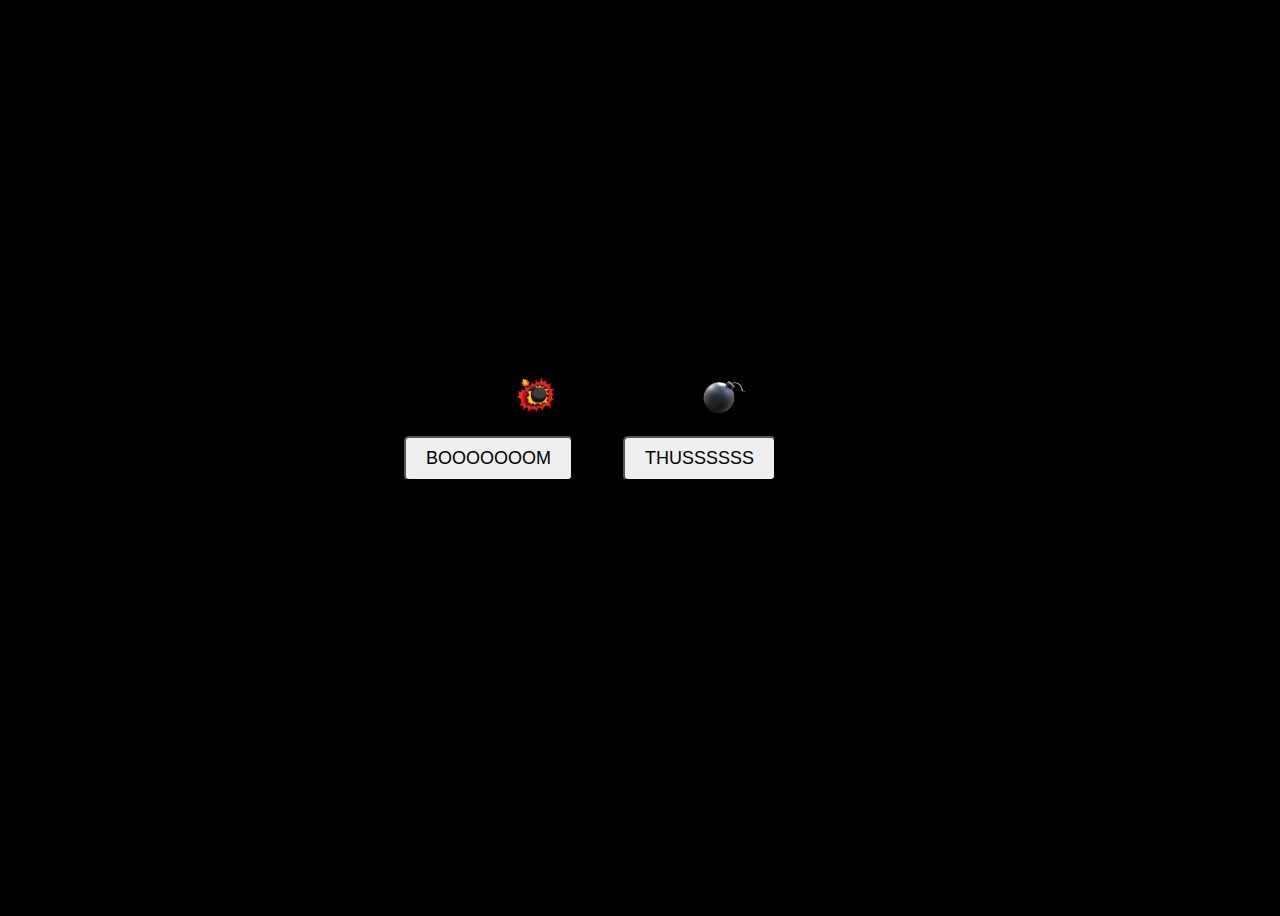
<file: Usage of setTimeout and setInterval/index.html>
<html>
    <head>
        <style>
            body{
                background-color: black;
                display:flex;
                justify-content: center;
                align-items:center;
                height:100vh;
            }
            .blast{
                padding:10px 20px;
                font-size:18px;
                cursor: pointer;
                border-radius: 5px;
            }
           button:hover{
            transform:scale(1.5) ;
            transition:ease-in-out;
            border-color: red;
            }
            .thuuss{
                margin-left:50px;
                cursor:pointer;
                padding:10px 20px;
                font-size:18px;
                border-radius:5px;
            }
            .boom{
                width: 50px;
                height: 50px;
                position: relative;
                right:21%;
                bottom:7%;
            }
            .thuss{
                position: relative;
                width:50px;
                height:50px;
                right:10%;
                bottom:7%;
            }
     
        </style>
    </head>
    <body>
        <button class="blast">BOOOOOOOM</button>
        <button class="thuuss">THUSSSSSS</button>
        <img src="PNG.png" class="boom">
        <img src="PNG1.png" class="thuss">
        <script src="timeout.js"></script>
    </body>
</html>
</file>
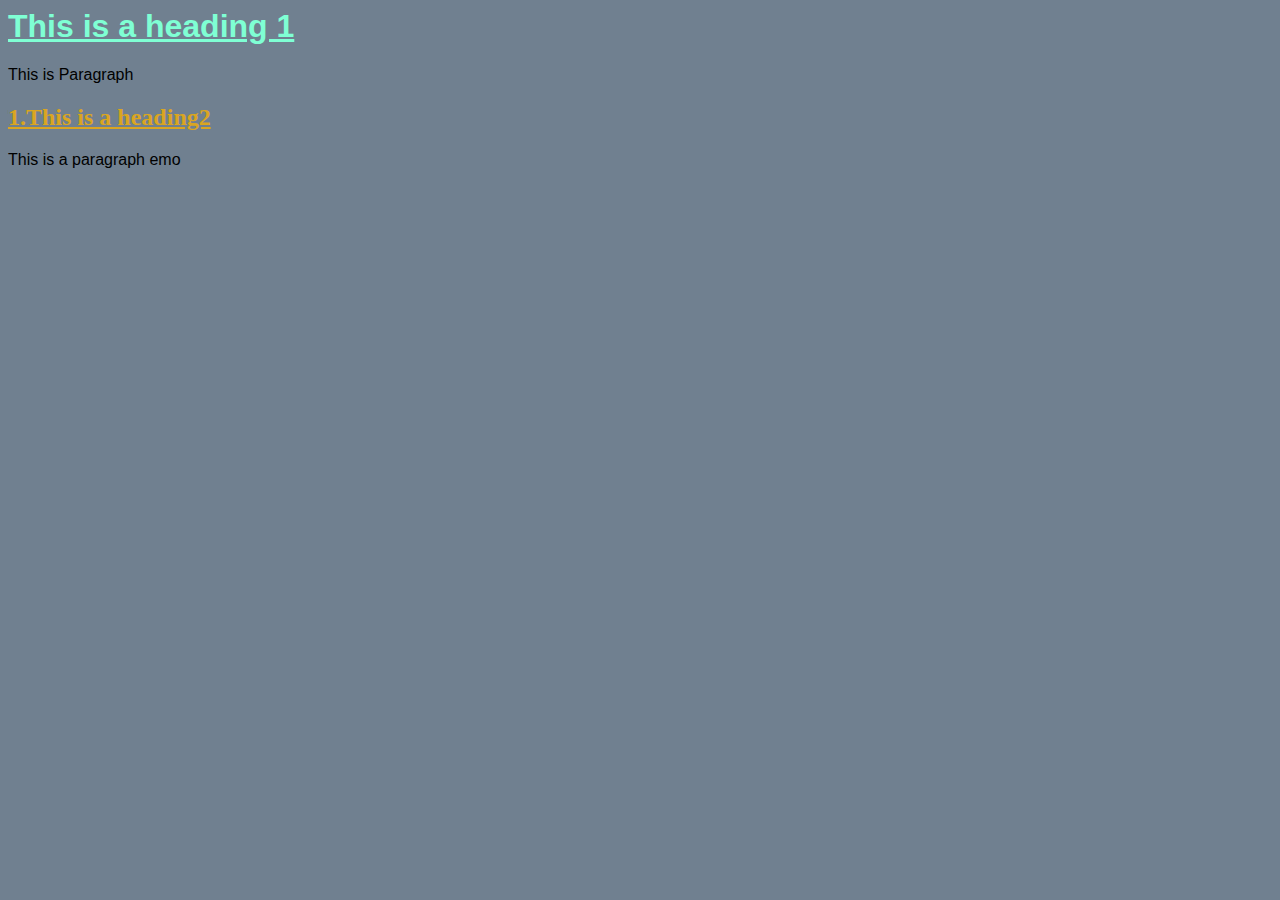
<file: Basic DOM Manipulation/dom.html>
<html>
    <head>
        <title>Edokati</title>
        <style>
            h1{
                color: aquamarine;
                text-decoration: underline;
                font-family: Arial, Helvetica, sans-serif;

            }
            body{
                background-color: slategray;
            }
            p{
               font-family: 'Gill Sans', 'Gill Sans MT', Calibri, 'Trebuchet MS', sans-serif; 
            }
            h2{
                color:goldenrod;
                text-decoration:underline;
            }
        </style>
    </head>
    <body>
        <div class="one">
        <h1>This is a heading 1</h1>
        <p>This is Paragraph</p>
        </div>
        <div class="two">
            <h2>This is a heading2</h2>
            <p>This is a paragraph</p>
        </div>
        <script src="dom.js"></script>
    </body>
</html>
</file>
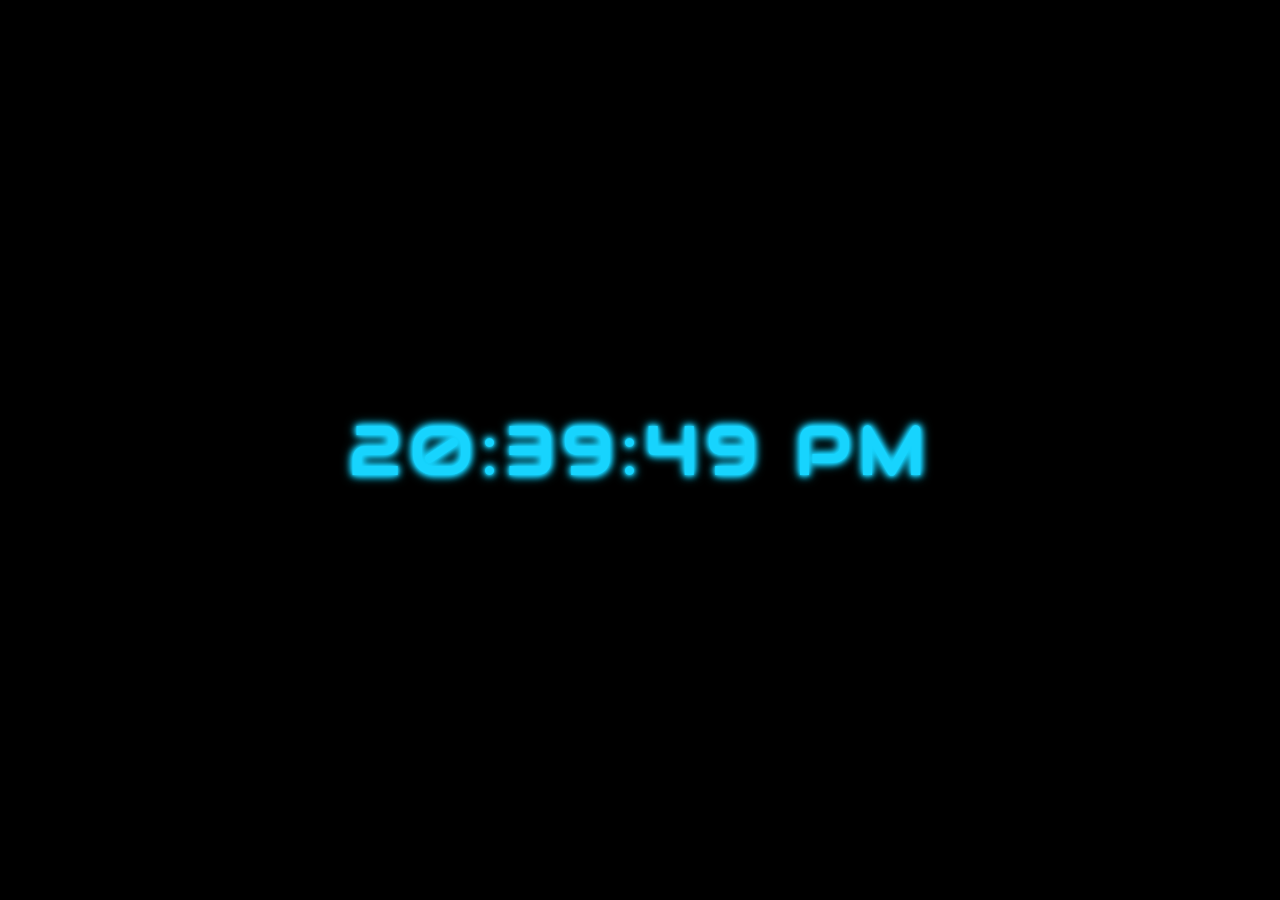
<file: Digital Timer/digtimer.html>
<html>
    <head>
        <title>Digital Timer</title>
        <link rel="stylesheet" href="https://fonts.googleapis.com/css?family=Audiowide">
        <style>
            body{
                background-color: black;
                font-family:'Audiowide',sans-serif;
            }
            .clock{
                position: absolute;
                top:50%;
                left:50%;
                transform: translateX(-50%) translateY(-50%);
                color:#17D4FE;
                font-size:70px;
                letter-spacing: 7px;
                 text-shadow: 0 0 3px #17D4FE, 0 0 6px #17D4FE, 0 0 9px #17D4FE, 0 0 12px #17D4FE; 
            animation: neonGlow 1.5s ease-in-out infinite alternate; 
            }
            @keyframes neonGlow {
            from {
                text-shadow: 0 0 1px #17D4FE, 0 0 2px #17D4FE, 0 0 3px #17D4FE, 0 0 4px #17D4FE; 
            }
            to {
                text-shadow: 0 0 2px #17D4FE, 0 0 4px #17D4FE, 0 0 6px #17D4FE, 0 0 8px #17D4FE;
            }
        }
        </style>
    </head>
    <body>
         <div id="MyClockDisplay" class="clock" onload="showTime()"></div>
         <script src="digtimer.js"></script>
    </body>
</html>
</file>
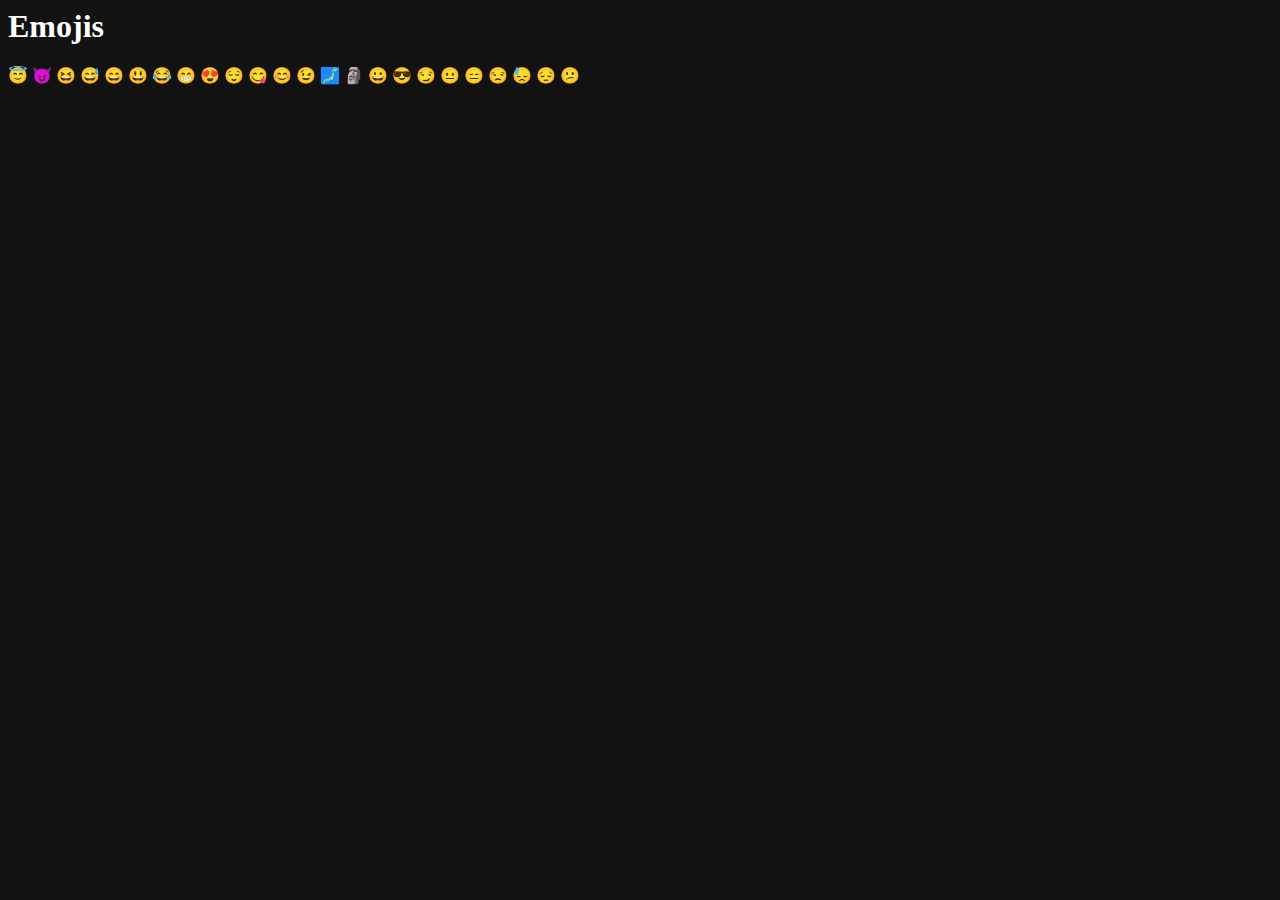
<file: Emojis in HTML/emoji.html>
<html>
    <head>
        <meta name="color-scheme" content='dark'>
    </head>
    <body>
        <h1>Emojis</h1>
        &#128519 &#128520 &#128518 &#128517 &#128516 &#128515 &#128514 &#128513
        &#128525 &#128524 &#128523 &#128522 &#128521 &#128510 &#128511 &#128512
        &#128526 &#128527 &#128528 &#128529 &#128530 &#128531 &#128532 &#128533
    </body>
</html>
</file>
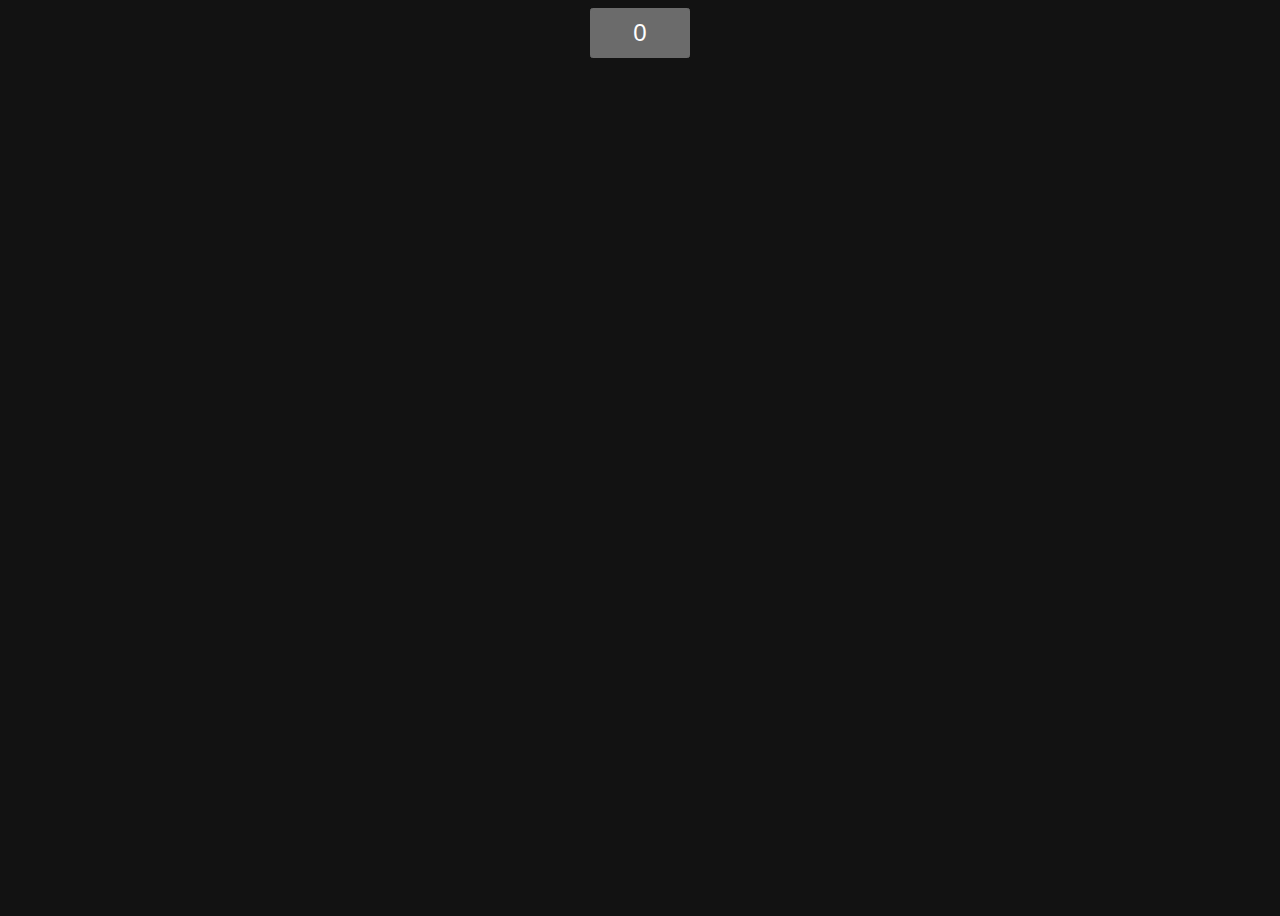
<file: Incrementing a value of a button/btn.html>
<html>
    <head>
        <link rel="stylesheet" href="btn.css">
        <meta name="color-scheme" content="dark">
    </head>
    <body>
<div class='container'>
        <button id="my-btn">0</button>
</div>
        <script src="btn.js"></script>
    </body>
</html>
</file>
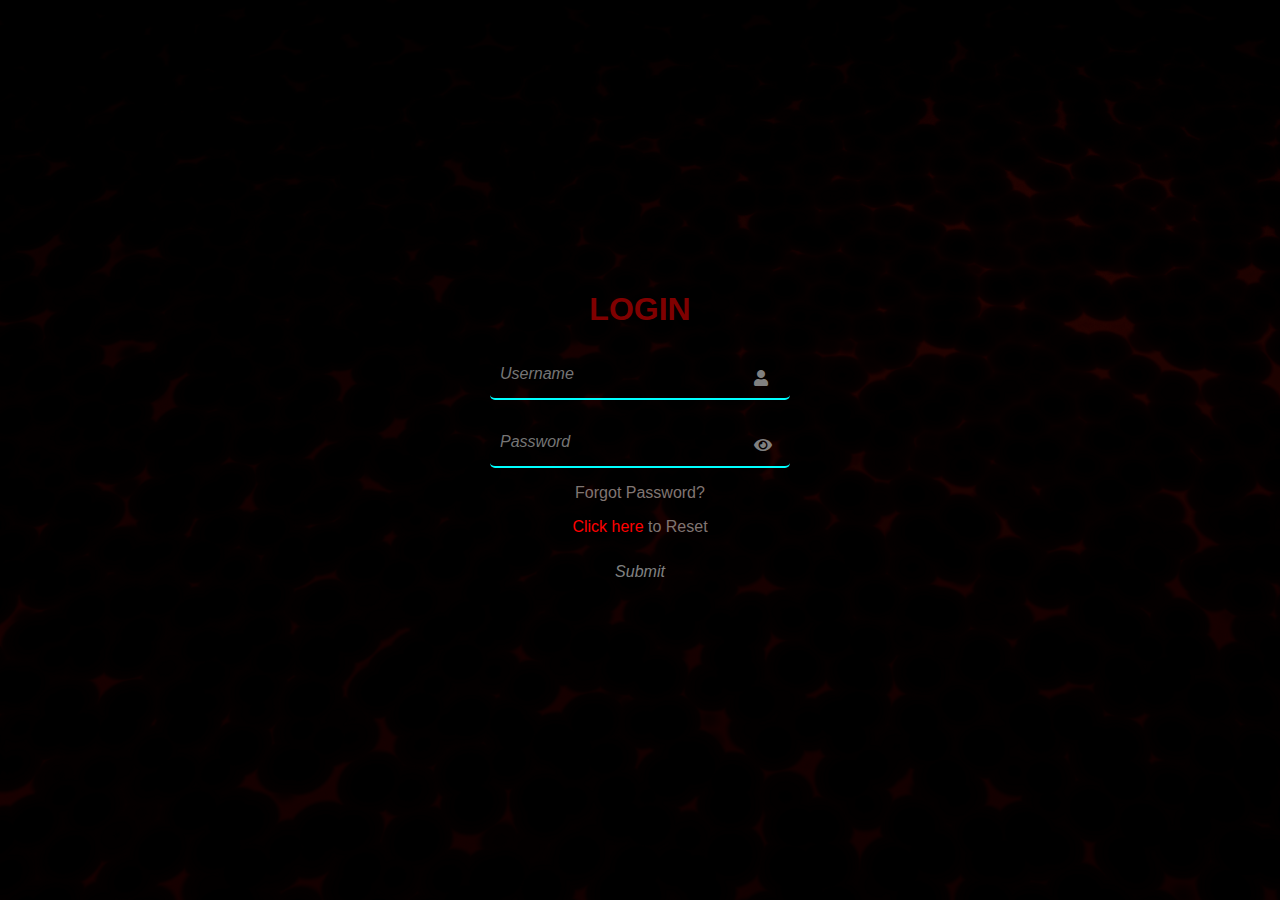
<file: LOGIN FORM/login.html>
<html>
    <head>
        <link rel="stylesheet" href="https://cdnjs.cloudflare.com/ajax/libs/font-awesome/5.15.3/css/all.min.css">
        <link rel="stylesheet" href="login.css">
        <title>Center a box using flex</title>
    </head>
    <body>
        <div class="flex-container" >
            <div class="box">
                <h1>LOGIN</h1>
                <form id="form">
                    <label for="username" id="uname-label">
                        <div class="input-container">
                            <input type="text" id="uname" style="width: 300px; height: 50px" placeholder="Username" autocomplete="off" required>
                            <div class="user-logo">
                                <i class="fas fa-user"></i>
                            </div>
                        </div>
                    </label>
                    <br>
                    <label for="password" id="pwd-label">
                        <div class="pwd-container">
                            <input type="password" id="pwd" style="width: 300px; height: 50px" placeholder="Password" required>
                            <div class="pwd-logo">
                                <i class="fas fa-eye"></i>
                            </div>
                        </div>
                    </label>
                    <p>Forgot Password?</p>
                    <p><a href="#"><span style="color:red">Click here </span></a>to Reset</p>
                    <label for="submit" id="sub">
                        <div class="sub-container">
                            <input type="submit" id="submit" style="width:200px;height:40px">
                        </div>
                    </label>
                </form>
            </div>
        </div>
        <script src="login.js"></script>
    </body>
</html>
</file>
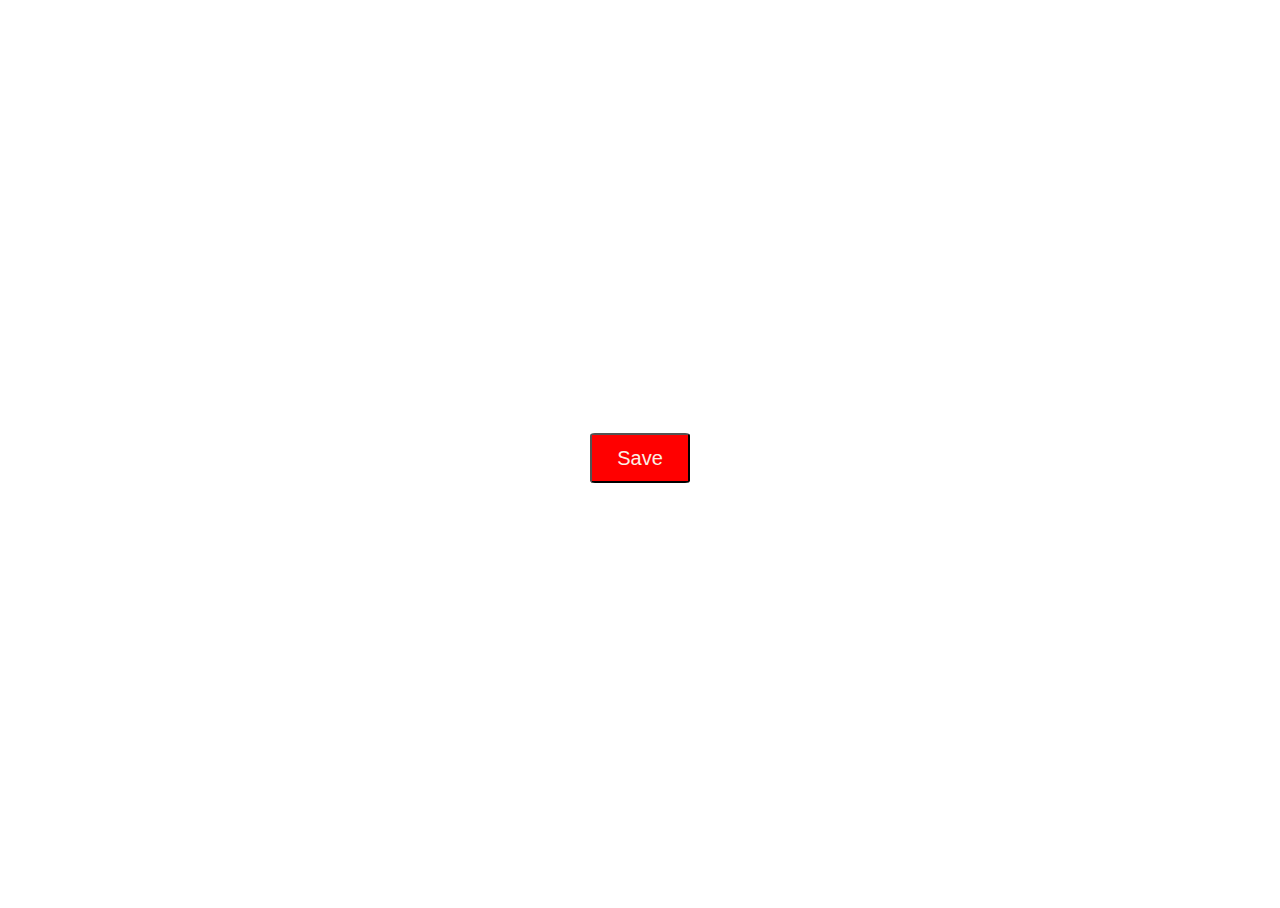
<file: savebutton/savebtn.html>
<html>
    <head>
        <title>Save button</title>
        <link rel="stylesheet" href="savebtn.css">
    </head>
    <body>
        <div class="flex-container">
        <button id="btn">Save</button>
        <script src="savebtn.js"></script>
    </body>
</html>
</file>
<file: Incrementing a value of a button/btn.css>
#my-btn{
    width:100px;
    height:50px;
    font-size: 24px;
    font-weight: 500;
    cursor:pointer;
}
button:hover{
    color:crimson;
}
.container{
    display:flex;
    align-items: center;
    justify-content: center;
}
body,html{
    min-height: 100vh;
}
</file>
<file: LOGIN FORM/login.css>
.flex-container{
    display:flex;
    justify-content: center;
    align-items: center;
    height:100vh;
    position: relative;
    color:white;
}
.flex-container::before {
    content: "";
    position: absolute;
    top: 0;
    left: 0;
    width: 100%;
    height: 100%;
    background-color: rgba(0, 0, 0, 0.5); /* Adjust the alpha value for transparency */
    z-index: -1; /* Place the overlay behind the content */
}
.box{
    width:400px;
    height:400px;
    
    border-radius:3%;
}
html,body{
    margin:0;   /*Removes default margin*/
    background-image: url("wp1964634.png");
}
h1{
    color:maroon;
    text-align: center;
    padding-top:20px;
    font-family: 'Gill Sans', 'Gill Sans MT', Calibri, 'Trebuchet MS', sans-serif;
}
label{
    color:gray;
}
input[type="text"],
input[type="password"],
input[type="submit"]{

width: 100%; 
font-size: medium;
padding: 10px;
margin: 0 auto; 
display: block; 
border: none; 
border-radius: 5px;
background-color: rgb(69, 68, 66);
font-family:'Trebuchet MS', 'Lucida Sans Unicode', 'Lucida Grande', 'Lucida Sans', Arial, sans-serif;
font-style: italic;
}
p{
    color:rgb(128, 117, 114);
    text-align: center;
    font-family: 'Segoe UI', Tahoma, Geneva, Verdana, sans-serif;
}
#uname,#pwd{
    color:linen;
}
a{
    text-decoration:none;
}
.pwd-logo{
    cursor: pointer;
    transition:color 0.3s ease-in-out
}
.pwd-logo:hover{
    color:gold;
}
#submit{
    transition: border-color ease-in-out 0.2s;
    background: none;
    color:gray;
}
#submit[type="submit"]:hover{
    border:2px solid rgb(0, 255, 225);
    cursor:pointer;
    color:linen;
}
.input-container{
    position: relative;
}
.user-logo{
position: absolute;
top: 40%;  
right: 18%; 
}
.user-logo:hover{
    color:gold;
}
    .pwd-container{
        position: relative;
    }
    .pwd-logo{
        position: absolute;
        right:17%;
        top:39%;
    }
#uname input:focus{
    border:2px solid red;
}
#uname,#pwd{
    background: none;
    border-bottom: 2px solid aqua ;
    outline:none;
}
</file>
<file: savebutton/savebtn.css>
#btn{
    width:100px;
    height:50px;
    background-color: red;
    color:linen;
    font-size:20px;
    border-radius: 5%;
    cursor:pointer;
}
.flex-container{
    display:flex;
    justify-content: center;
    align-items:center;
    min-height: 100vh;
}
body,html{
    height:100%;
}
</file>
